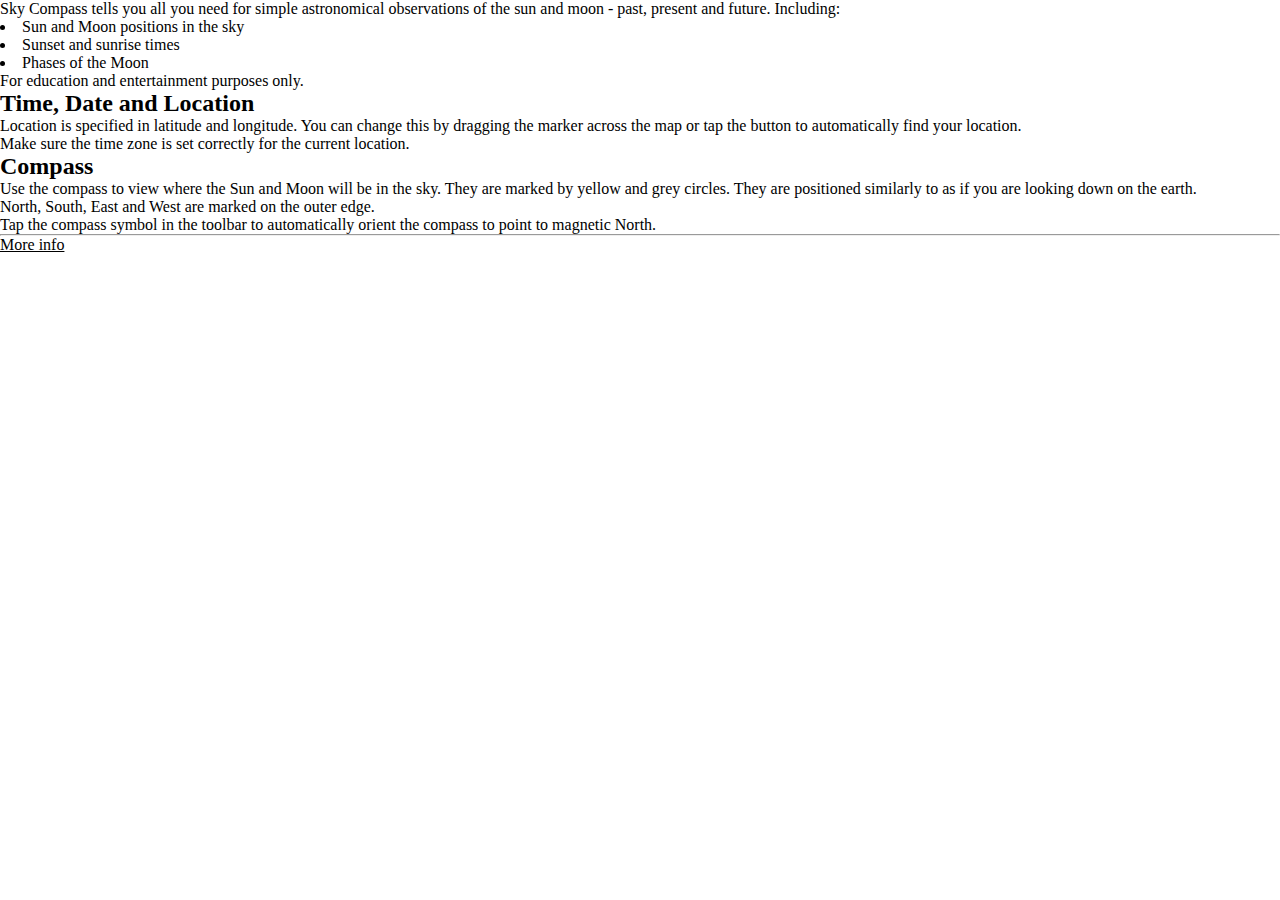
<file: app/src/main/assets/help/index.html>
<html>

<head>
    <link rel="stylesheet" href="css/reset.css">
    <link rel="stylesheet" href="css/background.css">
    <link rel="stylesheet" href="css/text.css">
</head>

<body>

    <p>Sky Compass tells you all you need for simple astronomical observations of the sun and moon - past, present and future.  Including:</p>

    <ul>
        <li>Sun and Moon positions in the sky</li>
        <li>Sunset and sunrise times</li>
        <li>Phases of the Moon</li>
    </ul>

    <p>For education and entertainment purposes only.</p>

    <h2>Time, Date and Location</h2>

    <p>Location is specified in latitude and longitude.  You can change this by dragging the marker across the map or tap the button to automatically find your location.</p>

    <p>Make sure the time zone is set correctly for the current location.</p>

    <h2>Compass</h2>

    <p>Use the compass to view where the Sun and Moon will be in the sky.  They are marked by yellow and grey circles.  They are positioned similarly to as if you are looking down on the earth.</p>
    
    <p>North, South, East and West are marked on the outer edge.</p>
    
    <p>Tap the compass symbol in the toolbar to automatically orient the compass to point to magnetic North.</p>

    <hr>

    <p><a href="https://github.com/SimonTScott575/SkyCompass">More info</a></p>

</body>

</html>
</file>
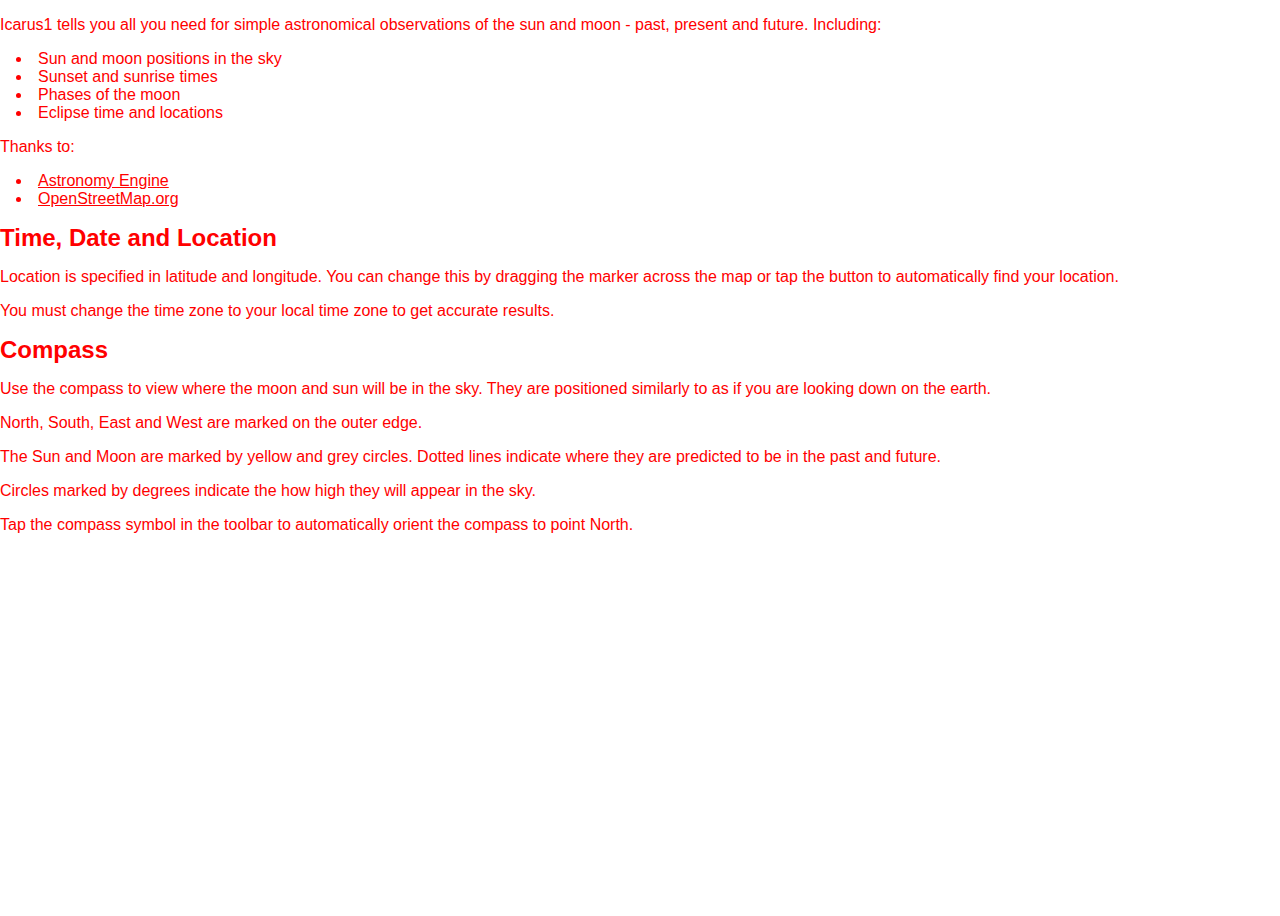
<file: app/src/main/assets/help/index-night.html>
<html>

<head>
    <link rel="stylesheet" href="css/reset.css">
    <link rel="stylesheet" href="css/background.css">
    <link rel="stylesheet" href="css/text-night.css">
</head>

<body>

    <p>Icarus1 tells you all you need for simple astronomical observations of the sun and moon - past, present and future.  Including:</p>

    <ul>
        <li>Sun and moon positions in the sky</li>
        <li>Sunset and sunrise times</li>
        <li>Phases of the moon</li>
        <li>Eclipse time and locations</li>
    </ul>

    <p>Thanks to:</p>

    <ul>
        <li><a href="https://github.com/cosinekitty/astronomy">Astronomy Engine</a></li>
        <li><a href="https://www.openstreetmap.org">OpenStreetMap.org</a></li>
    </ul>

    <h2>Time, Date and Location</h2>

    <p>Location is specified in latitude and longitude.  You can change this by dragging the marker across the map or tap the button to automatically find your location.</p>

    <p>You must change the time zone to your local time zone to get accurate results.</p>

    <h2>Compass</h2>

    <p>Use the compass to view where the moon and sun will be in the sky.  They are positioned similarly to as if you are looking down on the earth.</p>
    
    <p>North, South, East and West are marked on the outer edge.</p>
    
    <p>The Sun and Moon are marked by yellow and grey circles.  Dotted lines indicate where they are predicted to be in the past and future.</p>

    <p>Circles marked by degrees indicate the how high they will appear in the sky.</p>

    <p>Tap the compass symbol in the toolbar to automatically orient the compass to point North.</p>

</body>

</html>
</file>
<file: app/src/main/assets/help/css/background.css>
html {
    min-height: 100%;
}

body {
    width: 100%;
    min-height: 100%;
}
</file>
<file: app/src/main/assets/help/css/text.css>
* {
    color: black;
}
</file>
<file: app/src/main/assets/help/css/text-night.css>
* {
    color: red;
    font-family: Arial, Helvetica, sans-serif;
}

hr {
    height: 1px;
    background-color: red;
    border: none;
}

p, h1, h2, h3 {
    margin-top: 1rem;
    margin-bottom: 1rem;
}

ul, ol {
    padding-left: 1rem;
}
</file>
